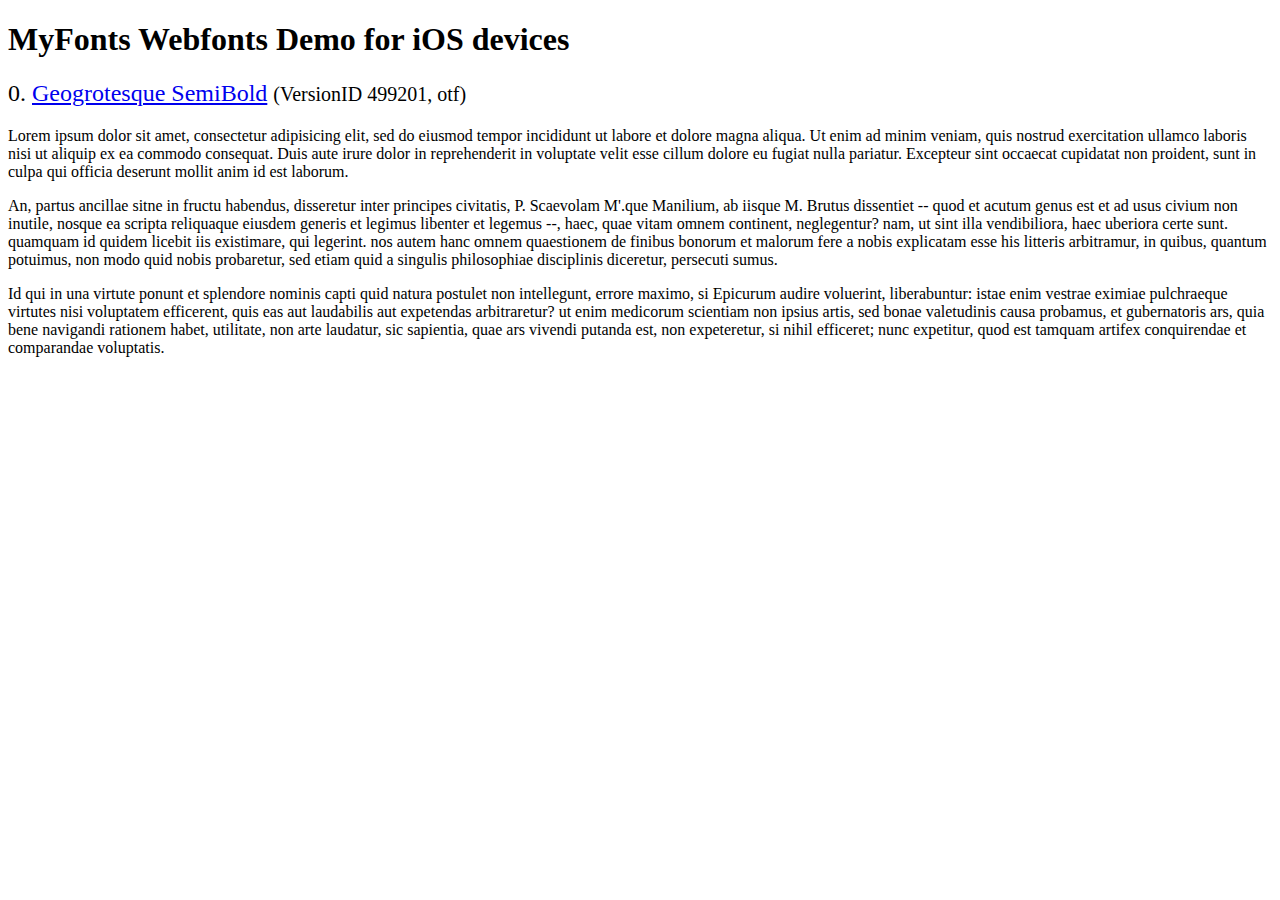
<file: files/unused components/FlexSlider/demo/fonts/webfonts/geo-semibold/svg/index.html>
<!DOCTYPE html>
<html>
<head>
<title>MyFonts Webfonts Demo for iOS devices</title>
<meta http-equiv="content-type" content="text/html; charset=utf-8" />

<style type="text/css" media="all">

	h2 {
		 font-weight:normal;
	}

		
	@font-face {
		font-family:"Geogrotesque-SemiBold";
		src:url("style_169898.svg#Geogrotesque-SemiBold") format("svg");
	}
	
	.webfont_0 {
		font-family: Geogrotesque-SemiBold;
	}
		
</style>

</head>

<body>

<h1>MyFonts Webfonts Demo for iOS devices</h1>


<h2>0. <span class='webfont_0'><a href='http://new.myfonts.com/search/style::169898/'>Geogrotesque SemiBold</a></span>
<small>(VersionID 499201, otf)</small>
</h2>

<p class='webfont_0'>Lorem ipsum dolor sit amet, consectetur adipisicing elit, sed do eiusmod tempor incididunt ut labore et dolore magna aliqua. Ut enim ad minim veniam, quis nostrud exercitation ullamco laboris nisi ut aliquip ex ea commodo consequat. Duis aute irure dolor in reprehenderit in voluptate velit esse cillum dolore eu fugiat nulla pariatur. Excepteur sint occaecat cupidatat non proident, sunt in culpa qui officia deserunt mollit anim id est laborum.</p>

<p class='webfont_0'>An, partus ancillae sitne in fructu habendus, disseretur inter principes civitatis, P. Scaevolam M'.que Manilium, ab iisque M. Brutus dissentiet -- quod et acutum genus est et ad usus civium non inutile, nosque ea scripta reliquaque eiusdem generis et legimus libenter et legemus --, haec, quae vitam omnem continent, neglegentur? nam, ut sint illa vendibiliora, haec uberiora certe sunt. quamquam id quidem licebit iis existimare, qui legerint. nos autem hanc omnem quaestionem de finibus bonorum et malorum fere a nobis explicatam esse his litteris arbitramur, in quibus, quantum potuimus, non modo quid nobis probaretur, sed etiam quid a singulis philosophiae disciplinis diceretur, persecuti sumus.</p>

<p class='webfont_0'>Id qui in una virtute ponunt et splendore nominis capti quid natura postulet non intellegunt, errore maximo, si Epicurum audire voluerint, liberabuntur: istae enim vestrae eximiae pulchraeque virtutes nisi voluptatem efficerent, quis eas aut laudabilis aut expetendas arbitraretur? ut enim medicorum scientiam non ipsius artis, sed bonae valetudinis causa probamus, et gubernatoris ars, quia bene navigandi rationem habet, utilitate, non arte laudatur, sic sapientia, quae ars vivendi putanda est, non expeteretur, si nihil efficeret; nunc expetitur, quod est tamquam artifex conquirendae et comparandae voluptatis.</p>




</body>
</html>
</file>
